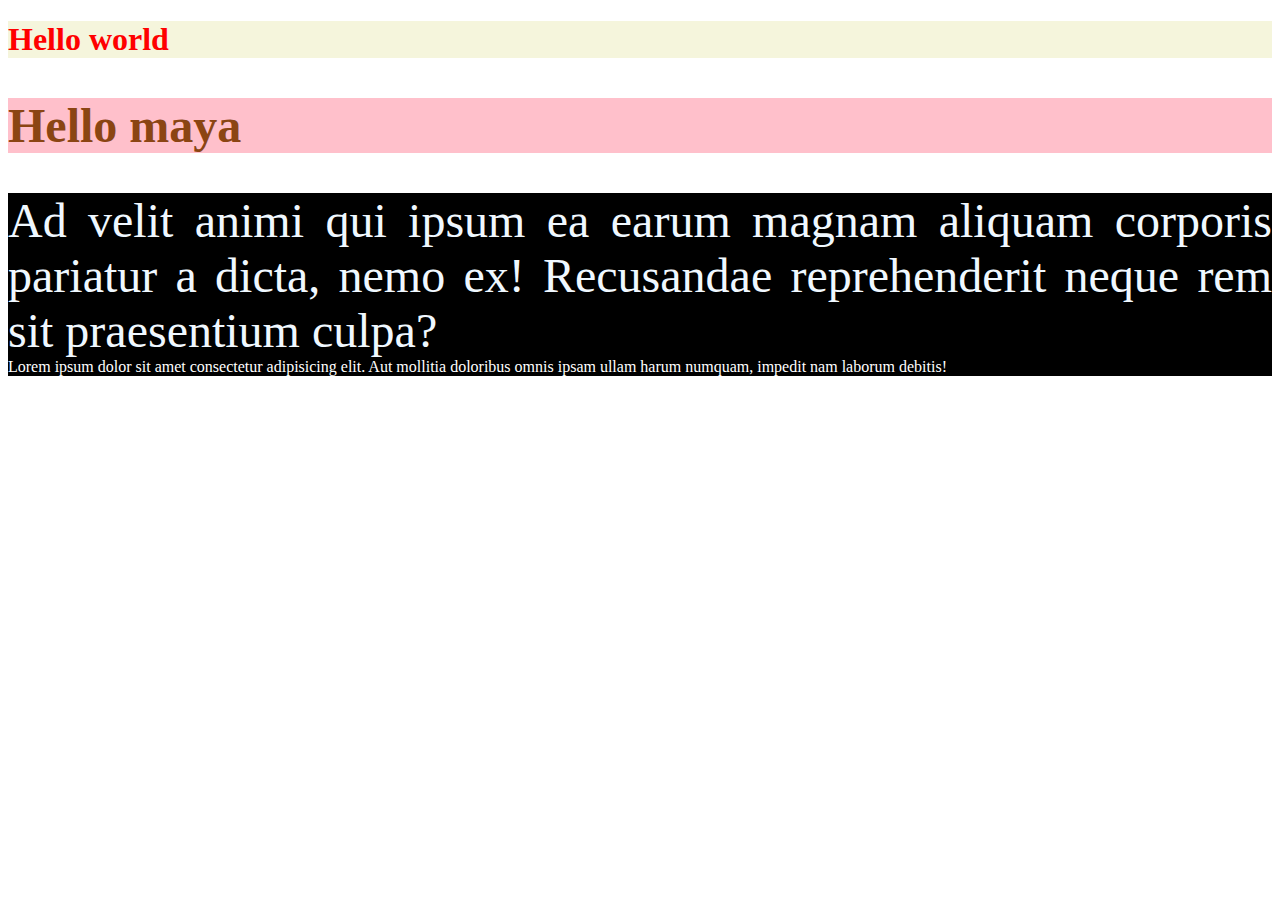
<file: styling.html>
<!DOCTYPE html>
<html lang="en">
<head>
    <meta charset="UTF-8">
    <meta name="viewport" content="width=device-width, initial-scale=1.0">
    <title>CSS</title>
    
    <style>
        h1{                        
            color:red;
            background-color: beige;
        }

        h2{
            color: saddlebrown;
            background-color: pink;
        }

        div{
            color:chocolate;
        }

        .info {
            background-color: cadetblue;
        }

        #greet {
            font-size: 3rem;
        }

        .bio {
            font-size: 2rem;
        }
    </style>

    <link rel="stylesheet" href="style.css">
    
    
</head>
<body>
   <h1>Hello world </h1> 

   <h2 id="greet">Hello maya</h2>

   <div 
   class="info bio para" 
   id="xyz" 
   style="color:aliceblue; font-size: 3rem; text-align: justify"
   >
        Ad velit animi qui ipsum ea earum magnam aliquam corporis pariatur a dicta,
        nemo ex! Recusandae reprehenderit neque rem sit praesentium culpa?
    </div>

    <div class="info">
        Lorem ipsum dolor sit amet consectetur adipisicing elit. Aut mollitia doloribus omnis ipsam ullam harum numquam, impedit nam laborum debitis!
    </div>
</body>
</html>
</file>
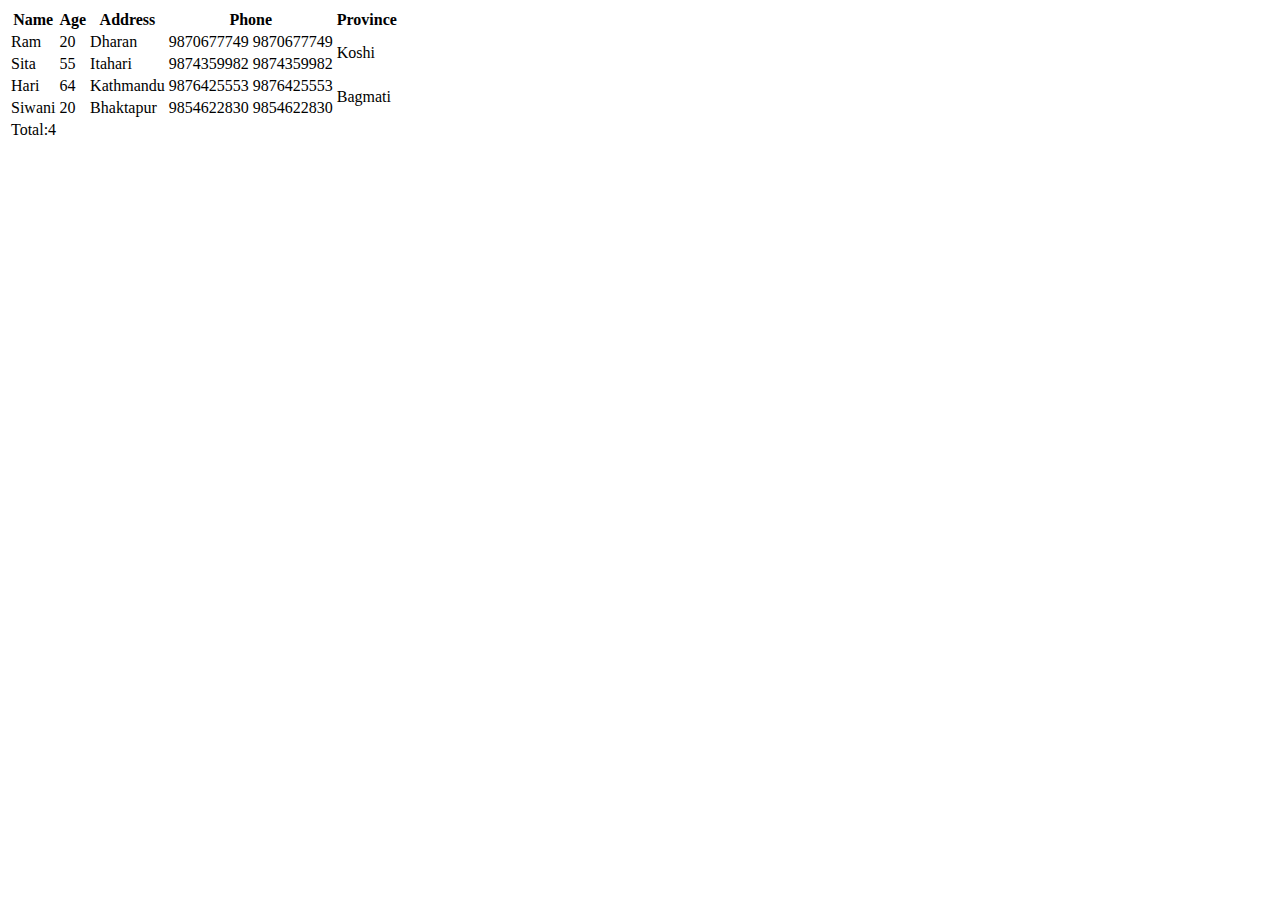
<file: table.html>
<!DOCTYPE html>
<html lang="en">
  <head>
    <meta charset="UTF-8" />
    <meta name="viewport" content="width=device-width, initial-scale=1.0" />
    <title>Table</title>
  </head>
  <body>
    <table>
      <thead>
        <tr>
          <th>Name</th>
          <th>Age</th>
          <th>Address</th>
          <th colspan="2">Phone</th>
          <th>Province</th>
        </tr>
      </thead>

      <tr>
        <td>Ram</td>
        <td>20</td>
        <td>Dharan</td>
        <td>9870677749</td>
        <td>9870677749</td>
        <td rowspan="2">Koshi</td>
      </tr>

      <tr>
        <td>Sita</td>
        <td>55</td>
        <td>Itahari</td>
        <td>9874359982</td>
        <td>9874359982</td>
        <td></td>
      </tr>

      <tbody>
        <tr>
          <td>Hari</td>
          <td>64</td>
          <td>Kathmandu</td>
          <td>9876425553</td>
          <td>9876425553</td>
          <td rowspan="2">Bagmati</td>

        </tr>

        <tr>
          <td>Siwani</td>
          <td>20</td>
          <td>Bhaktapur</td>
          <td>9854622830</td>
          <td>9854622830</td>
        
        </tr>
      </tbody>

      <tfoot>
        <tr>
         <td colspan="5">Total:4</td>
        </tr>
      </tfoot>
    </table>
  </body>
</html>
</file>
<file: style.css>
.info {
    background-color:black;
    font-size: 1rem;
    color: white; 
}
</file>
